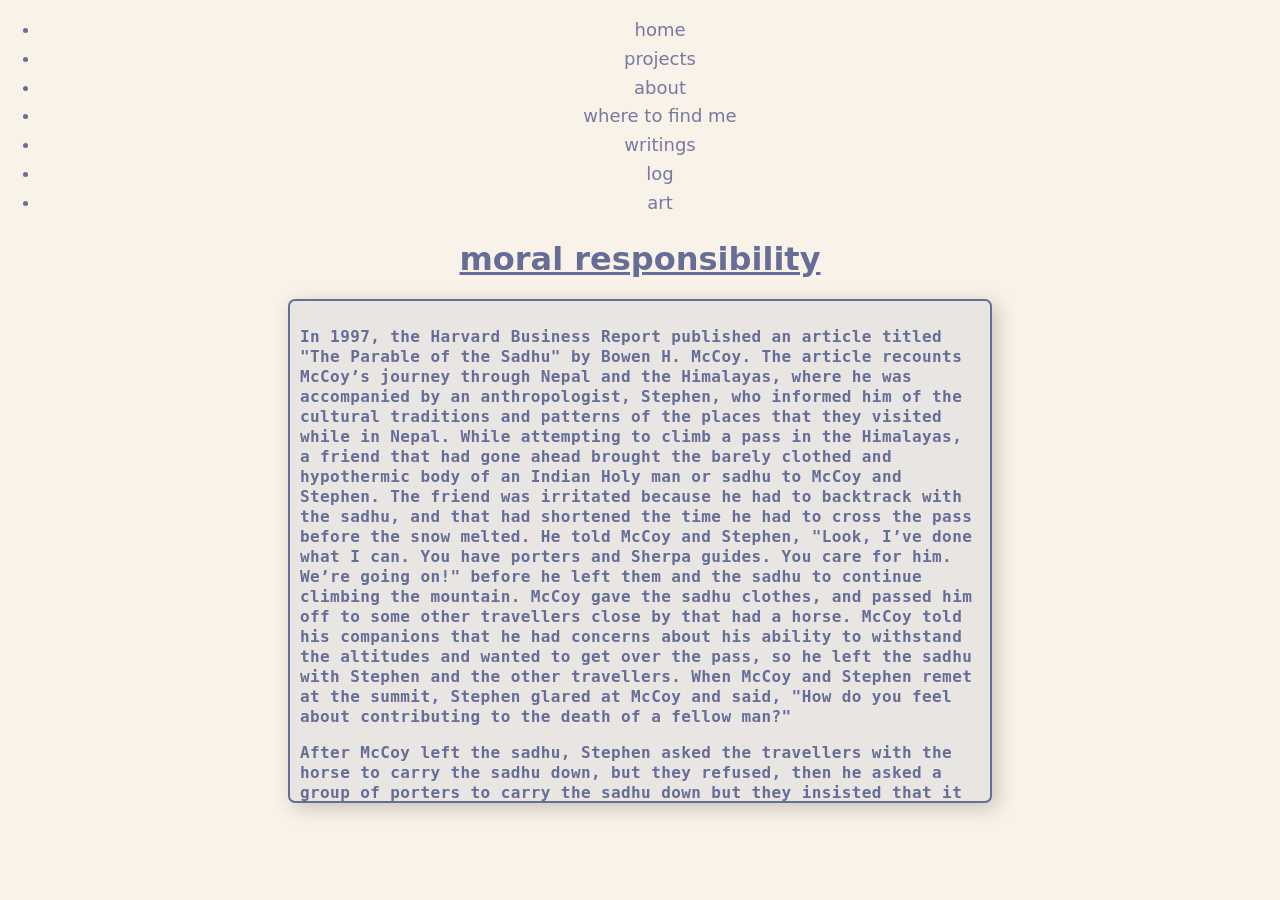
<file: essays/sadhu.html>
<!DOCTYPE html>
<html lang="en-US">
<head>
    <meta charset="UTF-8">
    <meta name="viewport" content="width=device-width, initial-scale=1.0">
    <link rel="stylesheet" href="../styles.css">
    <link rel="icon" type="image/png" href="../assets/favicon.ico">
</head>
    <header>
        <title>
            moral responsibility
        </title>
    </header>
    <body>
        <nav>
            <ul>
                <li><a href="../index.html">home</a></li>
                <li><a href="../projects.html">projects</a></li>
                <li><a href="../about.html">about</a></li>
                <li><a href="../contact.html">where to find me</a></li>
                <li><a href="../writings.html">writings</a></li>
                <li><a href="../log.html">log</a></li>
                <li><a href="../art.html">art</a></li>
            </ul>
        </nav>
        <nav id="hamburger-nav">
            <div class="hamburger-menu">
                <div class="hamburger-icon" onclick="toggleMenu()">
                    <span></span>
                    <span></span>
                    <span></span>
                </div>
                <div class="menu-links">
                    <ul>
                        <li><a href="index.html" onclick="toggleMenu()">home</a></li>
                        <li><a href="contact.html" onclick="toggleMenu()">about</a></li>
                        <li><a href="projects.html" onclick="toggleMenu()">contact</a></li>
                        <li><a href="writings.html" onclick="toggleMenu()">projects</a></li>
                        <li><a href="art.html" onclick="toggleMenu()">art</a></li>
                        <li><a href="log.html" onclick="toggleMenu()">log</a></li>
                    </ul>
                </div>
            </div>
        </nav>
        <div class="fade-in"> 
        <style>
            h1 {
                border-radius: 12px;
                text-align: center;
                width: 450px;
                height: 65px;
                margin: auto;
                text-decoration: underline;
                word-wrap: break-word;
                }
        </style>
        <h1> moral responsibility </h1>
        <div class="log-container">
            <div class="log-content">
                <p> In 1997, the Harvard Business Report published an article titled &quot;The Parable of the Sadhu&quot; by Bowen H. McCoy. The article recounts McCoy’s journey through Nepal and the Himalayas, where he was accompanied by an anthropologist, Stephen, who informed him of the cultural traditions and patterns of the places that they visited while in Nepal. While attempting to climb a pass in the Himalayas, a friend that had gone ahead brought the barely clothed and hypothermic body of an Indian Holy man or sadhu to McCoy and Stephen. The friend was irritated because he had to backtrack with the sadhu, and that had shortened the time he had to cross the pass before the snow melted. He told McCoy and Stephen, &quot;Look, I’ve done what I can. You have porters and Sherpa guides. You care for him. We’re going on!&quot; before he left them and the sadhu to continue climbing the mountain. McCoy gave the sadhu clothes, and passed him off to some other travellers close by that had a horse. McCoy told his companions that he had concerns about his ability to withstand the altitudes and wanted to get over the pass, so he left the sadhu with Stephen and the other travellers. When McCoy and Stephen remet at the summit, Stephen glared at McCoy and said, &quot;How do you feel about contributing to the death of a fellow man?&quot;</p>
                <p> After McCoy left the sadhu, Stephen asked the travellers with the horse to carry the sadhu down, but they refused, then he asked a group of porters to carry the sadhu down but they insisted that it would be impossible for the porters to carry someone a great distance down the mountain and manage to get over the pass before the snow melted, they then pressured Stephen to not wait any longer. Finally, the Sherpas carried the sadhu down to a sunny rock and pointed out the hut to him a couple of hundred feet below. Stephen and McCoy did not know if the sadhu lived or died.</p>
                <p> In the NBC sitcom &quot;The Good Place&quot; there is a scene where a character explains the point system that decides whether or not a person makes it into “The Good Place” or “The Bad Place”. As the point system is explained, it gradually becomes more and more apparent that making it to “The Good Place” is virtually impossible because of the ripple effect of one&apos;s actions. Even if your negative action was minor, the possible implications of that action on the people around you could exponentially increase the number of points deducted from your total. This concept is further reinforced by the fact that no one has made it to “The Good Place” in hundreds of years because of the increasing complexity of everyday life. By the time our main characters come in, all people that die are sent to “The Bad Place”, no matter the positive or negative impact that they make during their time on Earth. From The Good Place’s perspective, being a good person is impossible. This fictional depiction of moral failure, directly mirrors the real dilemma that McCoy faced, where his personal goals strongly conflicted with the collective need to save a life.</p>
                <p> The moral plight that Mccoy was subjected to is a real-life example of the complexity that kept people with even the best of intentions out of “The Good Place”, and is common (albeit on a smaller scale) in the world today. It is extremely difficult to relinquish your individual goals and comfort for something that appears to have no benefit to you in the short term, or even seems like a lose-lose situation. A part of Mccoy’s story that sticks out to me is what Stephen says to Mccoy after their group left the sadhu and reached the summit; &quot;No one person was willing to assume ultimate responsibility for the sadhu. Each was willing to do his bit just so long as it was not too inconvenient.&quot; In mainstream society, the anthropologist’s sentiments have become very common and reflect hyper-individualism.</p>
                <p> The moral struggle that McCoy faced during his time in Nepal highlights the challenge of prioritizing collective responsibility over one’s personal goal, an issue that is amplified by the hyper-individuality that is pervasive in American society. Our cultural emphasis on one’s individual gain can cause us to overlook the importance of shared responsibility. Recently, I was reminded of a story my mother had told me about her time as an ESL teacher. She mentioned always having to reprimand her students for sharing answers with each other, but when they were confronted, some of the students said that sharing answers was just the norm to them, because in their respective cultures most things were shared. The prioritization of the collective good over individual interests was a strong belief, as it is in many other collectivist cultures. In the Chinese language, people are referred to by their last name or family name first, instead of their first names. Some Native American tribes did not believe in land ownership because they believed that the land was sentient, and that one couldn’t own land but could live alongside it. These ideologies contrast with the teachings of John Locke, who believed that individual freedom would provide great opportunities to compete for material wealth, and would benefit from the limitation of the government&apos;s power to interfere with said individual. Locke thought that these ideas would be balanced by a general concern for the good of all people and a sense of common purpose that would keep American social institutions intact. However, these safeguards have become scarcer with the passage of time. </p>
                <p> Currently, an unhealthy individualism is common in mainstream culture. More concern for the gain of the individual and less for the gain of the people. There is a willingness, almost eagerness to cut down a neighbor if it means furthering personal goals. Also, most notably a lack of empathy given to other people. I see many of these characteristics in my everyday life, in the news, and in the people around me. Many people are too concerned with reaching the top or just simply surviving to be concerned with the plight of their fellow man. This can be seen in the trend-like manner that social justice issues move through the collective consciousness of the public, most recently, the Israel-Palestine conflict. Many of my peers have been very outspoken on this issue, they organize protests, encourage boycotts, and participate in online advocacy. But recently, less attention has been devoted to this issue. This confused me until I came across a tweet about how many people treat important social issues as trends. They would spend two weeks sharing Gofundmes, and posting infographics on their Instagrams until people got bored or started finding the news too depressing, and eventually moved on, without the resolution of the issue. I have always seen myself as an advocate for social justice, but have begun to wonder if I really am devoted to the cause. Am I fulfilling the anthropologist’s sentiment and only an activist when it is convenient for me? Am I so comfortable in my privilege that I refuse to fully acknowledge the suffering of countless people around the world?</p>
                <p> These thoughts have forced me to rethink my position in the social hierarchy. I have realized that to truly be the activist that I want to be, and to be the person that I want to be, that I have to do what Mccoy couldn’t do. I must let go of the individualistic ideals that have been taught to me all my life, and think outside the binary that I have become used to. For too long, I have been taught that there can only be one winner. That there will always be the haves and the have-nots and that there is not much that can be done about that. But to accept that philosophy is to fulfill the anthropologist&apos;s sentiment. To truly fulfill the moral of The Parable of the Sadhu, I must understand a simple concept. That the whole is greater than the sum of it’s parts. For example, my parents would always tell me stories about the towns that they grew up in. They would tell me stories about prejudiced teachers, and classmates that had relatives in the Klu Klux Klan, and how they were constantly underestimated academically. They eventually left their small communities but came back to teach at their alma mater. I always asked them why they would come back to a place that had treated them so harshly. What they told me will stick with me forever. They told me that knowledge is nothing if it is not passed along. They told me that being the ones that “got out” meant nothing if you did not come back to take more people with you. They told me that they returned to uplift the people around them, and to teach them that the only real confines are the ones in their minds. Their intentions were to pass along the lessons that you have learned along the way, and to be the person that takes responsibility for everyone’s success and wellbeing instead of just your own.</p>
                <p> I feel that my parents’ philosophy is essential to my core values. Being driven to improve myself, but also the people around me, no matter the inconvenience or the uncomfortability of the feat, will spell the difference between leaving my individualist mentality behind and embracing a collectivist one. To close, I will leave with a simple quote, “When I eat, everybody eats”. To truly make this world a better place, we must let go of the idea that there can be only one person at the top, that our institutions, and our flaws as humans are just “the way that things are” and can’t be fixed or remedied. That someone else will come along and carry the man down the mountain, I have done all that I can. Real progress will only happen if we lift up the people around us as we rise. </p>
                </p>
            </div>
        </div>
    <body>
</html>
</file>
<file: styles.css>
/*general styling*/
/*
h1 {
    border: 3px solid  #307848;
    border-radius: 12px;
    text-align: center;
    width: 450px;
    height: 65px;
    margin: auto;
    background-image: linear-gradient(#307848, #6bbd6f);
}
*/

h2{
    font-size: 24px;
    text-align:center;
    color:#666D96;

}

h3{
    font-size: 20px;
    text-align:center;
    color:#666D96;

}

h4{
    font-size: 16px;
    text-align:center;
    color:#666D96;

}

body {
    font-family: 'Open Sans', 'Segoe UI', system-ui, -apple-system, sans-serif; 
    font-size: 16px;
    line-height: 1.6;
    margin: 0px;
    padding: 0px;
    background-color:#F9F2E8;
    color: #666D96;
    text-align: center;
    list-style: circle;
    
}


strong{
    font-family:sans-serif;
    text-align: center;
    font-size: 16px;
    color:#666D96;
}

small{
    font-style: italic;
}


/*socials for contact page*/
 p a{
    display:block; 
    text-decoration:double;
    color:#666D96;
    font-weight: bold;
    padding: 5px;
    transition: color 0.3s ease;
    border-radius: 5px;
    margin: 5px;
    align-items: center;
    gap: 8px;
    font-size: 35px;

}

p a:hover{
    color: #3d4367;

}



/*nav bar*/

.logo{
    width: 100px;
    height:auto;
    object-fit: contain;
    border-radius: 0;
    box-shadow: none;
    transition:  0.3s ease;
}

.logo:hover{
    transform: scale(1.5);

}




.bignav{
    top: 100%;
    display: flex;
    justify-content: space-between;
    align-items: center;
    gap: 20px;
    padding: 20px 40px;
    box-sizing: border-box;
    position: static;
    top: 0;
    z-index: 1000;
    font-weight: 400;
    
}



ul li a{
    list-style: none;
    color: #7878A2;
    text-decoration: none;
    font-size: 18px;
    transition: 0.3s;
    display: inline;
}

ul li a:hover{
    text-decoration: underline;
    color: #3d4367;
}

ul li a.active{
    background-color: #3d4367;          
    border-radius: 5px;     
    padding: 2px;
    color: #E8E5E2;
    text-decoration: none;
}


/*misellanious*/ 


section {
    padding:20px;
    text-align: center;

}

img {
    width: 35%;
    height: 25%;
    border-radius: 12px;
    max-width: 500px;
    object-fit:cover;
    
    
}

iframe{
    width: 50%;
    height: 500px;
    border-radius: 12px;
    margin: 0px;
    box-shadow: 5px 5px 15px rgba(0, 0, 0, 0.2);
}

hr{
    border-style: solid;
    color: #666D96;
}



/*classes*/

/*image style for about page*/
.img-style {
    width: 350px; /* Adjust based on actual image size */
    height: auto; /* Maintains aspect ratio */
    border-radius: 12px;
    box-shadow: 5px 5px 15px rgba(0, 0, 0, 0.2);
    object-fit: cover;

   
}



/*about me page*/
.favorites-paragraph{

    background-color: #E8E5E2;
    border: 2px solid #666D96;
    text-align: left;
    padding: 15px;
    border-radius: 5px;
    width: 350px; /* Make both sections the same width */
    height: 300px; /* Adjusts height dynamically */
    font-size: 16px;
    display: flex;
    flex-direction: column;
    justify-content: center;


}

.about-paragraph{
    width: 550px;
    height: auto;
    font-size: 16px;
    background-color: #E8E5E2;
    border: 2px solid #666D96;
    text-align: center;
    padding: 15px;
    border-radius: 5px;
    justify-content: center;
    margin: 0 auto;
    display: flex;


}

.parent{
    display: flex;
    justify-content: center;
    align-items: center; /* Centers items vertically */
    gap: 50px;
    flex-wrap: wrap; /* Ensures it adapts on smaller screens */
    margin: 25px 30px 30px 30px; 
    
}



.reg-paragraph{
    text-align: left;
    font-size: 12;
    font-weight:lighter;
    display:list-item;
}

.name-img{
    width: 35%;
    height: 25%;
    border-radius: 12px;
    max-width: 500px;
    object-fit: cover;
    transition: 0.5s ease-in-out;

}

.name-img:hover{
    transform: scale(1.2);

}


/*box at the top class*/
.myDiv {
    background-image: linear-gradient(#7f7068, #B6AD90);    
    text-align: center;
    font-size: 30px;
    padding:12px 12px;
    border-radius: 10px;
    /*display:list-item;*/
  }

.home-grid{
    display: grid;
    grid-template-columns: repeat(6, 1fr)                                                                                                                                                                                                                                                                                                                                                                                                                                                                             ;
    gap: 8px;
    padding: 10px;
}

.home-img{
    width: 50%;
    height: auto;
    align-items: center;
    transition: all 0.5s ease-in-out;

}

.home-img:hover{
    transform: scale(1.2);
    transition: all 0.5s ease-in-out;
}


.welcome-img{
    width: 150%;
    height: auto;
}


.contact-wrapper {
    display: flex;
    flex-direction: row;
    justify-content: center;
    align-items: flex-start;
    gap: 50px;
    margin: 35px auto;
    max-width: 600px;
    width: fit-content;
}

.contact-container {
    width: 250px;
    height: auto;
    margin: 0;                          /* was 35px auto */
    padding: 20px;
    background: #E8E5E2;
    border-radius: 15px;
    box-shadow: 7px 7px 25px rgba(0, 0, 0, 0.1);
}

.form-container {
    width: 250px;
    padding: 20px;
    background: #E8E5E2;
    border-radius: 15px;
    box-shadow: 7px 7px 25px rgba(0, 0, 0, 0.1);
}

.form-container form {
    display: flex;
    flex-direction: column;
    gap: 10px;
}

.form-container input,
.form-container textarea {
    color: #7878A2;
    width: 100%;
    padding: 8px 10px;
    border: none;
    border-radius: 8px;
    background: #f5f3f1;
    font-family: inherit;
    font-size: 0.85rem;
    box-sizing: border-box;
    outline: none;
}

.form-container button {
    align-self: center;
    padding: 3px 10px;
    color: #3d4367;
    border: none;
    background-color:#E8E5E2;
    font-family: inherit;
    font-size: 1 rem;
    cursor: pointer;
    box-shadow: none;
}

.form-container button:hover {
    text-decoration: underline;
}

/* burger menu */

#hamburger-nav{
    display: none;

}

.hamburger-menu{
    position: fixed;
    display: inline-block;
    top: 20px;
    right: 20px;
    margin: auto;
    z-index: 1000;
    transform: translateZ(0);
    
    

}

.hamburger-icon{
    display: flex;
    justify-content: flex-end;
    flex-direction: column;
    justify-content: space-between;
    height: 24px;
    width: 30px;
    cursor: pointer;

    
}

.hamburger-icon span{
    width: 100%;
    height: 2px;
    background-color: #7878A2;
    transition: all 0.3 ease-in-out;
    
}

.menu-links{
    position: fixed;
    top: 100%;
    right: 0;
    width: fit-content;
    max-height: 0;
    overflow: hidden;
    transition: all 0.3s ease-in-out;

}

.menu-links a{
    display: block;
    padding: 10px;
    text-align: center;
    font-size: 1.5 rem;
    color: #7878A2;
    text-decoration: none;
    transition: all 0.3 ease-in-out;
    
}

.menu-links li{
    list-style: none;
}

.menu-links.open{
    max-height: 300px;
    

}

.hamburger-icon.open span:first-child{
    transform: rotate(45deg) translate(10px, 5px);
}

.hamburger-icon.open span:nth-child(2){
    opacity: 0;
}
.hamburger-icon.open span:last-child{
    transform: rotate(-45deg) translate(10px, -5px);
}


.hamburger-icon span:first-child{
    transform: none;
}
.hamburger-icon span:first-child{
    opacity: 1;
}
.hamburger-icon span:first-child{
    transform: none;
}

.nav-links{
    display: flex;
    gap: 2rem;
    list-style: none;
    font-size: 1.5rem;
}

/*project page*/


.filter-bar {
    display: flex;
    gap: 8px;
    margin-bottom: 1.5rem;
    flex-wrap: wrap;
    justify-content: center;
}

.filter-btn {
    font-family: 'DM Mono', monospace;
    font-size: 12px;
    padding: 5px 14px;
    border-radius: 20px;
    border: 0.5px solid #b0adc8;
    background: transparent;
    color: #6b6894;
    cursor: pointer;
    transition: all 0.2s;
    letter-spacing: 0.03em;
    width: 75px;
    height: 40px;
}
.filter-btn:hover {
    background: #e8e4f5;
    color: #3d3a6b;
}
.filter-btn.active {
    background: #4a4478;
    color: #e8e4f8;
    border-color: #4a4478;
}
 
.cards-grid {
    display: grid;
    grid-template-columns: repeat(auto-fill, minmax(240px, 1fr));
    gap: 16px;
    padding: 10px;
}
 
.card-wrap {
    perspective: 900px;
    height: 220px;
}

.card-wrap.hidden {
    display: none;
}
 
.card-inner {
    width: 100%;
    height: 100%;
    position: relative;
    transform-style: preserve-3d;
    transition: transform 0.5s cubic-bezier(0.4, 0, 0.2, 1);
    cursor: pointer;
}
.card-wrap:hover .card-inner {
    transform: rotateY(180deg);
}
 
.card-face {
    position: absolute;
    width: 100%;
    height: 100%;
    backface-visibility: hidden;
    border-radius: 12px;
    border: 0.5px solid #FAF2E9;
    background: #E8E5E2;
    padding: 1.25rem;
    box-sizing: border-box;
    display: flex;
    flex-direction: column;
 
      /* =============================================
         BACKGROUND IMAGE — edit per card
         Replace 'none' with url('your-image.jpg')
         The overlay keeps text readable.
         ============================================= */
    background-image: none;
    background-size: cover;
    background-position: center;
}

    /* Semi-transparent overlay so text stays readable over images.
       Increase the alpha (last value) to darken more, e.g. rgba(245,243,235,0.88) */
.card-face::before {
    content: '';
    position: absolute;
    inset: 0;
    border-radius: 12px;
    background: rgba(245, 243, 235, 0.82);
    z-index: 0;
}

 /* Push all card content above the overlay */
.card-face > * {
    position: relative;
    z-index: 1;
}
    
 
.card-back {
    transform: rotateY(180deg);
}
 
.card-tag {
    font-family: 'DM Mono', monospace;
    font-size: 11px;
    letter-spacing: 0.06em;
    color: #7878A2;
    text-transform: lowercase;
    margin-bottom: auto;
}
 
.card-name {
    font-size: 20px;
    font-weight: 600;
    color: #666D96;
    margin: 0 0 6px;
    line-height: 1.2;
}
 
.card-stack {
    font-family: 'DM Mono', monospace;
    font-size: 11px;
    color: #7878A2;
    letter-spacing: 0.04em;
}
 
.card-desc {
    font-size: 13px;
    color: #7878A2;
    line-height: 1.6;
    flex: 1;
    margin: 0 0 1rem;
}
 
.github-link {
    display: inline-flex;
    align-items: center;
    gap: 6px;
    font-family: 'DM Mono', monospace;
    font-size: 11px;
    letter-spacing: 0.04em;
    color: #7878A2;
    text-decoration: none;
    border: 0.5px solid #666D96;
    border-radius: 6px;
    padding: 6px 12px;
    width: fit-content;
    transition: 0.35s;

    
}
.github-link:hover {
    background: #ede9f9;
}
 
.hint {
    font-family: 'DM Mono', monospace;
    font-size: 11px;
    color: #7878A2;
    text-align: right;
    margin-bottom: 0.75rem;
    letter-spacing: 0.03em;
    padding: 10px;
}

.project-paragraph{
    border: 5px outset #8A8C6F; 
    text-align: left;
    padding:10px 10px;
    margin-right: 30px;
    border-radius: 5px;
    width: 50%;
    float: left;
}


.project-grid{
    display:grid;
    grid-template-columns: repeat(2, 1fr);
    gap: 20px;
    margin: 20px;
}

@media (max-width:  768px){
    nav{
        display: none;
    }

    .project-grid{
        grid-template-columns: 1fr;
    }
}


.project-card{
    border: 2px solid #8A8C6F;
    background: #B6AD90;
    padding: 20px;
    border-radius: 12px;
    text-align:left;
}

.caption{
    color:#7878A2;
    font-weight:lighter;
    padding: 5px;
    text-align: center;
    gap: 8px;
    font-size: 15px;
}

.link a{
    color:#666D96;
    font-weight: 300px;
    transition: color 0.2s ease;
    font-size: 15px;
    text-align: center;
    text-decoration: none;


}

.link a:hover{
    border-radius: 10px;
    text-decoration: underline;
    filter: brightness(1.2);
}


/*animations*/

@keyframes fadeIn {
    from{
        opacity: 0;
    }
    to {
        opacity: 1;
    }
    
}

.fade-in{
    animation:fadeIn 1s ease-in-out;

}

.containerforproj{
    margin-top: 20px;
}

.log-container{
    display: flex;
    width: 700px;
    height: 500px;
    border-radius: 7px;
    box-shadow: 5px 5px 20px rgba(0, 0, 0, 0.2);
    position: relative;
    background-color: #E8E5E2;
    border:#666D96 solid 2px;
    margin: auto;
    
}

.log-content {
    flex: 1;
    padding: 10px;
    overflow-x: hidden;
    overflow-y: auto;
    color: #666D96;
    font-size: 16px;
}



    .log-content p {
        color:  #666D96;
        font-weight:600;
        font-size: 16px;
        line-height: 20px;
        letter-spacing: 0.4px;
        font-family:monospace;
        text-align: left;
        
        

    }

::-webkit-scrollbar{
    display: none;
    width: 10px;
    background-color: #7878A2;
}

::-webkit-scrollbar-thumb{
    background-color: #666D96;
    border-radius: 10px;
}

.img-style2{
    width: 100%; /* Adjust based on actual image size */
    height: auto; /* Maintains aspect ratio */
    border-radius: 12px;
    margin: auto;
    align-items: center;
}

.media-card{
    text-align: left;
    align-items: center;
    display: flex;
    gap: 10px;
}

.title-row{
    display: flex;
    align-items: center;
    gap: 10px;
}

svg{
    transition: 0.5s ease-in-out;

}

svg:hover{
    transform: scale(1.2);
    filter: brightness(1.2);
    
}



/*buttons
button{
    background-color: #FAF2E9;
    margin-top: 10px;
    width: 150px;
    height: 75px;
    color: #666D96;
    font-family:'Segoe UI', Tahoma, Verdana, sans-serif;
    text-align: center;
    border-radius: 17px;
    box-shadow: 5px 5px 15px rgba(0, 0, 0, 0.2);
    border:#FAF2E9;
    cursor: pointer;
    padding: 12px 20px;
}

button:hover{
    background-color: #E8E5E2;
    border-radius: 12px;

}
*/


.music-player{
    position: fixed;
    right: 40px;
    bottom: 25px;
    width: 30px;
    height: 30px;
    border: none;
    background: rgba(255, 255, 255, 0);
    z-index: 1000;


}

#play-pause img {
    border: none;
    cursor: pointer;
    width: 60px;
    height: 60px;
    display: block;
    padding: 0;
    transition: transform 0.3s ease, filter 0.3s ease; 
}

#play-pause img:hover {
    transform: scale(1.15); /* Scales the button up by 15% */
    filter: brightness(1.2); /* Slightly brightens the icon/image on hover */
}

    

#play-pause{
    background:none;
    border: none;
    padding: 0;
    margin: 0;
    cursor: pointer;
    display: block;
}



.masonry {
    /* Required styles */
    display: grid;
    overflow: hidden;
    gap: 10px; /* optional, but looks better */
    grid-template-columns: repeat(auto-fill, minmax(200px, 1fr));
    padding: 10px;

}

.frame {
    /* Required styles */
    position: relative; /* make frame position relative */
    aspect-ratio: var(--width) / var(--height);

    & img {
        width: 100%;
        height: 100%;
        object-fit: cover;
        display: block;
    }
}

.media-sibling{
    display:flex;
    flex-direction: column; 
    gap: 20px;
}

.media-parent{
    padding: 10px;
    margin: auto;
    display: flex;
    flex-direction: row;
    justify-content: center;
    gap: 30px;
}
</file>
